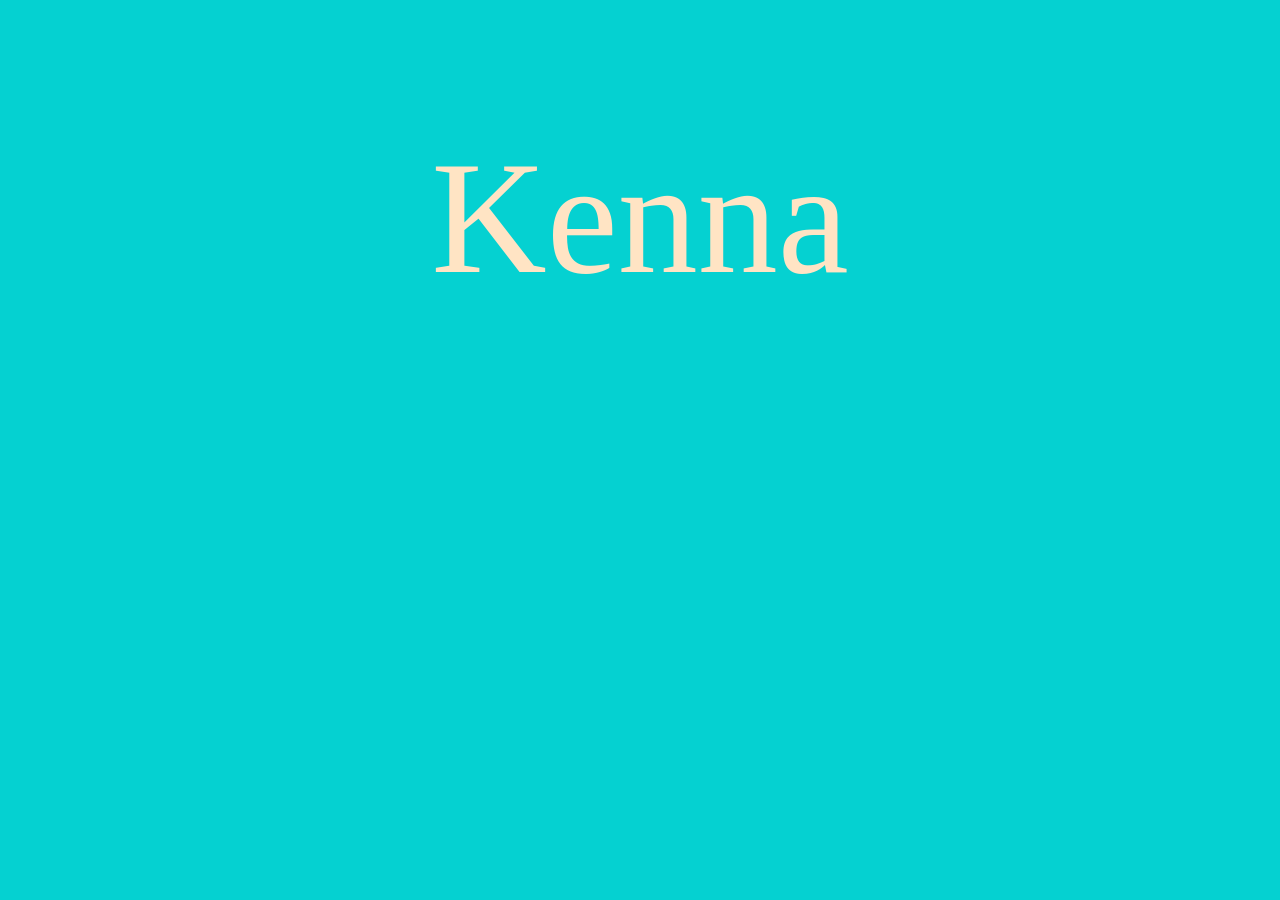
<file: index.html>
<!DOCTYPE html>
<html lang="en">
<head>
    <meta charset="UTF-8">
    <meta name="viewport" content="width=device-width, initial-scale=1.0">
    <title>Kenna</title>
    <link rel="stylesheet" href="Kenna.css">
</head>
<body>
<h1> 
<span>K</span>
<span>e</span>
<span>n</span>
<span>n</span>
<span>a</span>
</h1>
</body>
</html>
</file>
<file: Kenna.css>
body{
    background-color: rgb(5, 209, 209);
}


h1{
    margin-top: 10%;
    display: flex;
    align-items: center;
    justify-content: center;
    position: relative;
    border: 0;
    color: bisque;
    font-family: fantasy;
    font-weight: 100;
    font-size: 100%;
    font-size: 1000%;
    
    animation-name: Slide;
    animation-duration: 15s;
    animation-timing-function: ease-in;

}
span{
    position: relative;
    transition-property: width;
    transition-duration: 5.5s;
    transition-timing-function: ease-in-out;

}

span:hover{
    animation-name: Hop;
    animation-duration: .5s;
    animation-timing-function: ease-in;
    animation-fill-mode: forwards;
}

@keyframes Hop{
    0%{
        bottom: 50px;
    }

    50%{
        bottom: 50px;
    }

    100%{
         bottom: 0px;
    }
}

@keyframes Slide {
        0%{
        right: 100%;
        opacity: 0%;
        margin-top: 10%;
    }

    5%{
         right: 0%;
         opacity: 100%;
         margin-top: 10%;
    }

    75%{
         right: 0%;
         opacity: 100%;
         margin-top: 10%;
    }

    90%{
        opacity: 0%;
    }

    100%{
        margin-top: 100%;
        opacity: 0%;
    }
    
}
</file>
